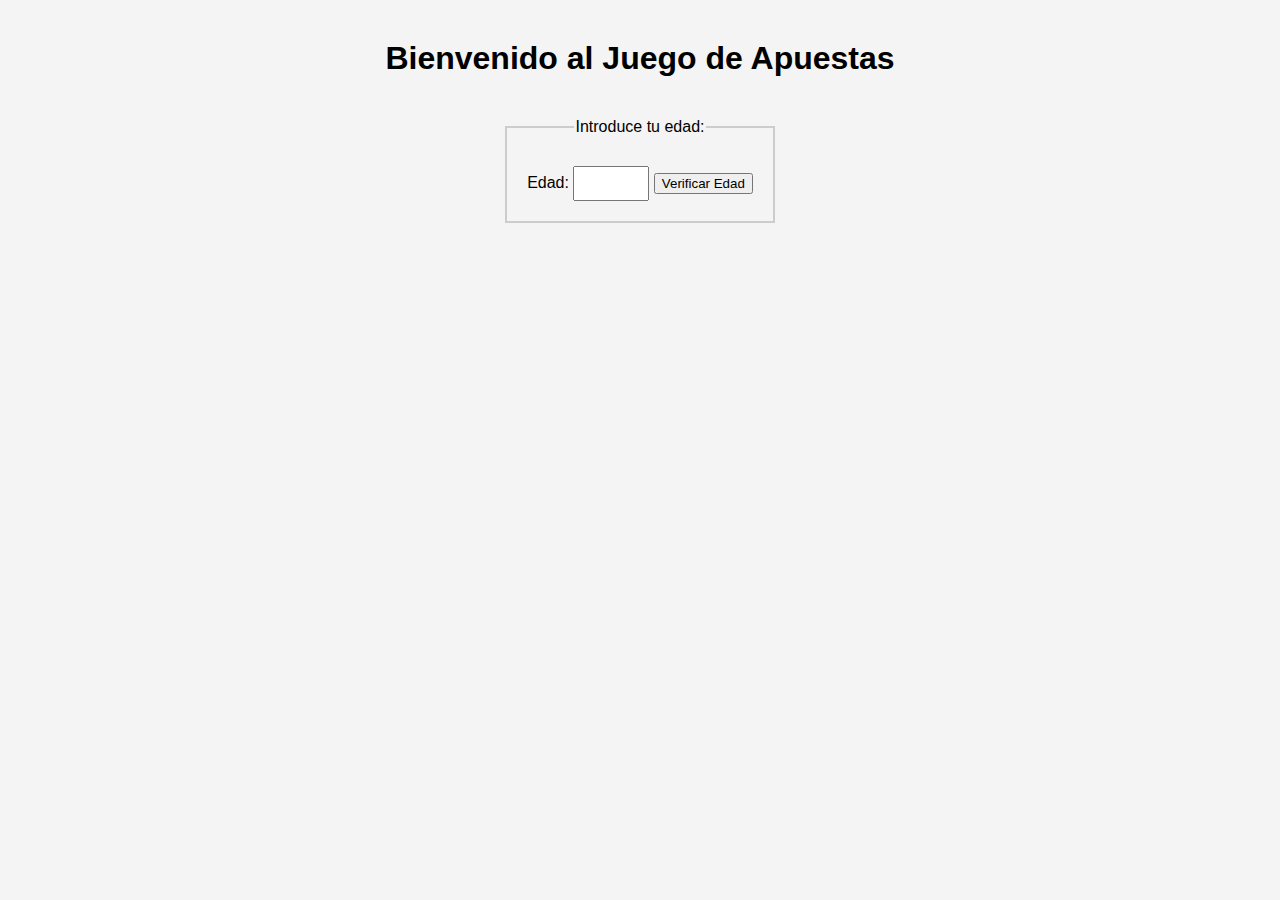
<file: practiquita-web/problema2/index.html>
<!DOCTYPE html>
<html lang="en">
<head>
    <meta charset="UTF-8">
    <title>Inicio del Juego de Apuestas</title>
    <link rel="stylesheet" href="styles/formato1.css" media="screen">
</head>
<body>
    <h1>Bienvenido al Juego de Apuestas</h1>
    <form id="inicioForm">
        <fieldset>
            <legend>Introduce tu edad:</legend>
            <label for="txtEdad">Edad:</label>
            <input type="number" id="txtEdad" min="1" max="120" required>
            <button type="button" id="btnVerificar">Verificar Edad</button>
        </fieldset>
    </form>

    <script src="codes/edad.js"></script>
</body>
</html>
</file>
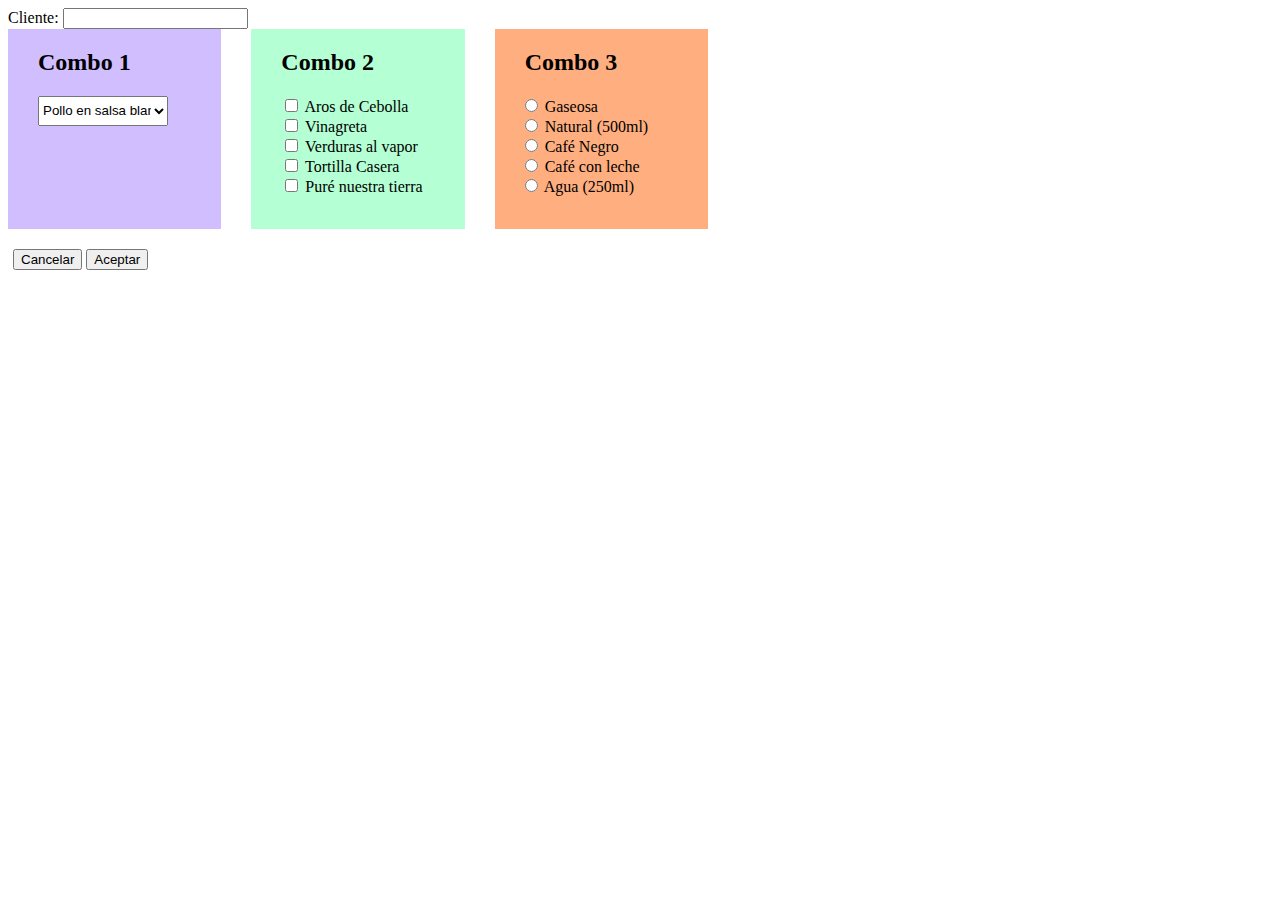
<file: practiquita-web/problema1/combo.html>
<!DOCTYPE html>
<html lang="en">
<head>
    <meta charset="UTF-8">
    <meta name="viewport" content="width=device-width, initial-scale=1.0">
    <link rel="stylesheet" href="combo.css">
    <script src="script.js" defer></script>
    <title>Combitos xd</title>
</head>
<body>
    <div>
        Cliente: <input type="text" id="txtNomb">
    </div>
    <div class="contenedor">
        <div class="combo1">
            <h2>Combo 1</h2>
            <div class="menus">
                <select name="plato_fuerte" id="cmb1opciones">
                    <option value="pollo">Pollo en salsa blanca con hongos</option>
                    <option value="costilla">Costilla de cerdo agridulce</option>
                    <option value="pescado">Pescado en salsa de ostiones</option>
                    <option value="beefsteak">Beefsteak a la barbacoa</option>
                </select>
            </div>
        </div>

        <div class="combo2">
            <h2>Combo 2</h2>
            <div class="checkbox_div">
                <input type="checkbox" id="opcion1"> Aros de Cebolla
                <br>
                <input type="checkbox" id="opcion2"> Vinagreta
                <br>
                <input type="checkbox" id="opcion3"> Verduras al vapor
                <br>
                <input type="checkbox" id="opcion4"> Tortilla Casera
                <br>
                <input type="checkbox" id="opcion5"> Puré nuestra tierra
                <br>
            </div>
        </div>

        <div class="combo3">
            <h2>Combo 3</h2>
            <input type="radio" id="bebida1" name="bebida"> Gaseosa
            <br>
            <input type="radio" id="bebida2" name="bebida"> Natural (500ml)
            <br>
            <input type="radio" id="bebida3" name="bebida"> Café Negro
            <br>
            <input type="radio" id="bebida4" name="bebida"> Café con leche
            <br>
            <input type="radio" id="bebida5" name="bebida"> Agua (250ml)
            <br>
        </div>
    </div>
    <div class="botones">
        <button id="btnCancelar">Cancelar</button>
        <button id="btnAceptar">Aceptar</button>
    </div>
    <div id="Datos"></div>

    <script src="codes/combo.js"></script>
</body>
</html>
</file>
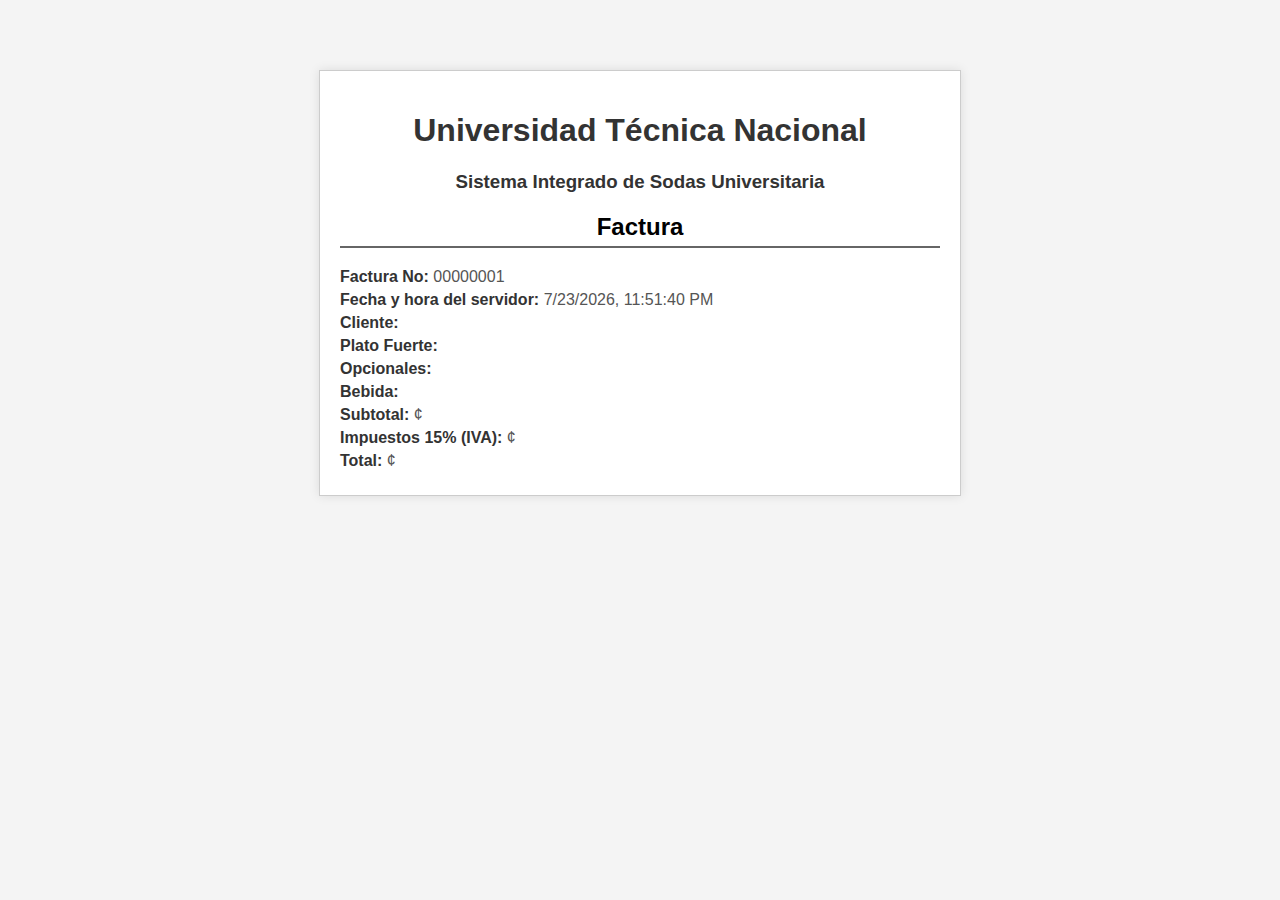
<file: practiquita-web/problema1/factura.html>
<!DOCTYPE html>
<html lang="es">
<head>
    <meta charset="UTF-8">
    <meta name="viewport" content="width=device-width, initial-scale=1.0">
    <meta http-equiv="refresh" content="10;url=combos.html"> <!-- Redirige a combos.html después de 10 segundos -->
    <link rel="stylesheet" href="factura.css"> <!-- Asegúrate de que la ruta al archivo CSS sea correcta -->
    <title>Factura</title>
</head>
<body>
    <div class="factura-container">
        <h1>Universidad Técnica Nacional</h1>
        <h3>Sistema Integrado de Sodas Universitaria</h3>
        <h2>Factura</h2>
        <p><strong>Factura No:</strong> 00000001</p>
        <p><strong>Fecha y hora del servidor:</strong> <span id="fechaHora"></span></p>
        <p><strong>Cliente:</strong> <span id="cliente"></span></p>
        <p><strong>Plato Fuerte:</strong> <span id="platoFuerte"></span></p>
        <p><strong>Opcionales:</strong> <span id="opcionales"></span></p>
        <p><strong>Bebida:</strong> <span id="bebida"></span></p>
        <p><strong>Subtotal:</strong> <span id="subtotal"></span> ¢</p>
        <p><strong>Impuestos 15% (IVA):</strong> <span id="iva"></span> ¢</p>
        <p><strong>Total:</strong> <span id="total"></span> ¢</p>
    </div>
    <script>
        function cargarDatos() {
            const pedido = JSON.parse(localStorage.getItem('pedidoActual'));
            if (pedido) {
                const subtotal = parseFloat(pedido.total);
                const iva = subtotal * 0.15;
                const total = subtotal + iva;

                document.getElementById('cliente').textContent = pedido.nombre;
                document.getElementById('platoFuerte').textContent = pedido.platoFuerte;
                document.getElementById('opcionales').textContent = pedido.extras.join(', ');
                document.getElementById('bebida').textContent = pedido.bebida;
                document.getElementById('subtotal').textContent = subtotal.toFixed(2);
                document.getElementById('iva').textContent = iva.toFixed(2);
                document.getElementById('total').textContent = total.toFixed(2);
            }
            document.getElementById('fechaHora').textContent = new Date().toLocaleString();
            // Limpiar LocalStorage después de mostrar los datos
            setTimeout(() => {
                localStorage.removeItem('pedidoActual');
            }, 10000);
        }

        window.onload = cargarDatos;
    </script>
</body>
</html>
</file>
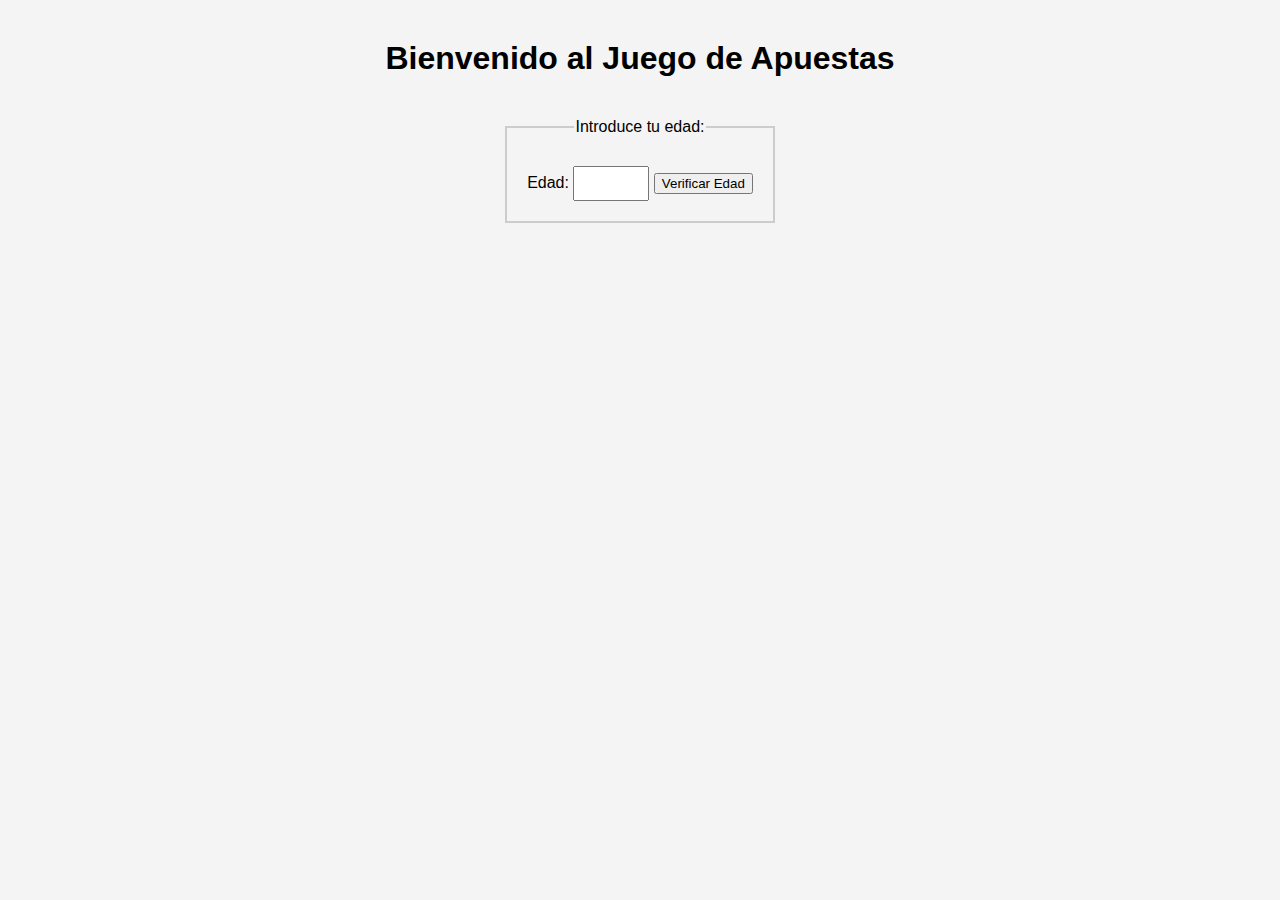
<file: practiquita-web/problema2/juego.html>
<!DOCTYPE html>
<html lang="es">
<head>
    <meta charset="UTF-8">
    <title>¡Las Apuestas de Yorki!</title>
    <link rel="stylesheet" href="styles/formato3.css" media="screen">
</head>
<body>
    <h1>¡Las Apuestas de Yorki!</h1>
    <div id="infoJugador">
        <p>Jugador: <span id="nombreJugador"></span></p>
        <p>Monto Disponible: <span id="montoDisponible"></span></p>
    </div>
    <div id="apuesta">
        <label for="montoApostar">Monto a Apostar:</label>
        <input type="number" id="montoApostar" min="1">
        <button type="button" id="btnApostar">Apostar</button>
    </div>


    <div id="eleccionNumero">
        <label for="numeroElegido">Número a Apostar:</label>
        <input type="number" id="numeroElegido" min="2" max="12"> <!-- Se ajustará dinámicamente en JS -->
        <button type="button" id="btnElegirNumero">Elegir Número</button>
    </div>
    



    <!-- Contenedor para los dados -->

    <!-- uso de manipulacion de archivos, recorre la carpeta con los archivos que tengan las indicaciones del js -->
   
    <div id="dadosContainer">
        <div>Dados</div>

        <div id="dado1Container" style="display: none;">
            <img src="img/cara1.png" alt="Dado 1" class="dadoImg">
            <!-- <img src="img/cara2.png" alt="Dado 1" class="dadoImg">
            <img src="img/cara3.png" alt="Dado 1" class="dadoImg">
            <img src="img/cara4.png" alt="Dado 1" class="dadoImg">
            <img src="img/cara5.png" alt="Dado 1" class="dadoImg">
            <img src="img/cara6.png" alt="Dado 1" class="dadoImg"> -->
        </div>
        <div id="dado2Container" style="display: none;">
            <img src="img/cara1.png" alt="Dado 2" class="dadoImg">
    <!--             <img src="img/cara2.png" alt="Dado 2" class="dadoImg">
            <img src="img/cara3.png" alt="Dado 2" class="dadoImg">
            <img src="img/cara4.png" alt="Dado 2" class="dadoImg">
            <img src="img/cara5.png" alt="Dado 2" class="dadoImg">
            <img src="img/cara6.png" alt="Dado 2" class="dadoImg"> -->
        </div>
        <div id="dado3Container" style="display: none;">
            <img src="img/cara1.png" alt="Dado 3" class="dadoImg">
          <!--   <img src="img/cara2.png" alt="Dado 3" class="dadoImg">
            <img src="img/cara3.png" alt="Dado 3" class="dadoImg">
            <img src="img/cara4.png" alt="Dado 3" class="dadoImg">
            <img src="img/cara5.png" alt="Dado 3" class="dadoImg">
            <img src="img/cara6.png" alt="Dado 3" class="dadoImg"> -->
        </div>
    </div>

    <div id="resultadoImagen">
        <div>Estatus</div> 
        <img id="imgResultado" src="img/neutro.png" alt="Resultado">
    </div>
    

    <button type="button" id="btnJugar" style="display: none;">JUGAR</button>
    <div id="resultado"></div>

    <script src="codes/juego.js"></script>
</body>
</html>
</file>
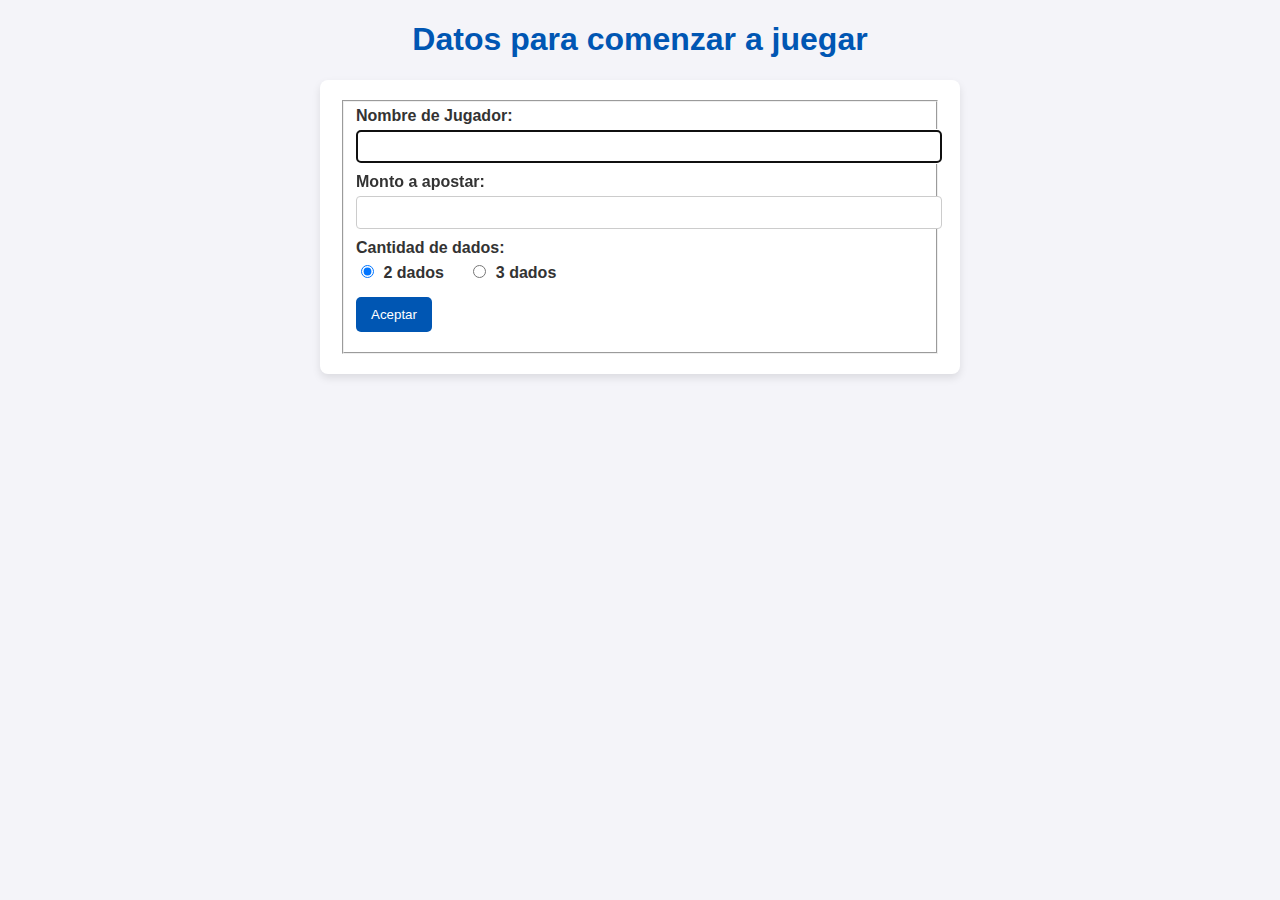
<file: practiquita-web/problema2/registro.html>
<!DOCTYPE html>
<html lang="en">
<head>
    <meta charset="UTF-8">
    <title>Datos para comenzar a juegar</title>
    <link rel="stylesheet" href="styles/formato2.css" media="screen">
</head>
<body>
    <h1>Datos para comenzar a juegar</h1>
    <form name="formita" enctype="application/x-www-form-urlencoded">
        <fieldset>
            <div>
                <label>Nombre de Jugador:</label>
                <input type="text" id="txtNomb" maxlength="15" size="20" required autofocus>
            </div>
            <div>
                <label>Monto a apostar:</label>
                <input type="text" id="txtMonto_Apostar" maxlength="15" size="20" required>    
            </div>
            <div id="seleccionDados">
                <label>Cantidad de dados:</label>
                <input type="radio" id="dosDados" name="cantidadDados" value="2" checked>
                <label for="dosDados" class="inline">2 dados</label>
                <input type="radio" id="tresDados" name="cantidadDados" value="3">
                <label for="tresDados" class="inline">3 dados</label>
            </div>
            <div>
                <button type="button" id="btnAceptar">Aceptar</button>
            </div>
        </fieldset>
    </form>
    <div id="Datos"></div>
    <script src="codes/registro.js"></script>
</body>
</html>
</file>
<file: practiquita-web/problema2/styles/formato1.css>
body {
    font-family: Arial, sans-serif;
    background-color: #f4f4f4;
    margin: 40px;
    text-align: center;
}

fieldset {
    border: 2px solid #ccc;
    padding: 20px;
    margin-top: 20px;
    display: inline-block;
}

input[type="number"] {
    padding: 8px;
    margin-top: 10px;
}
</file>
<file: practiquita-web/problema1/combo.css>
.contenedor {
    display: flex;
    width: 700px;
    height: 210px;
}

.combo1{
    height: 200px;
    width: 300px;
    background-color: rgb(209, 190, 255);
}

.combo1 h2{
    margin-left: 30px;
}

.combo2 h2{
    margin-left: 30px;
}
.combo3 h2{
    margin-left: 30px;
}

.combo1 .menus select{
    margin-left: 30px;
    height: 30px;
    width: 130px;
}
.combo2 {
    margin-left: 30px;
    height: 200px;
    width: 300px;
    background-color: rgb(180, 255, 211);
}

.combo3 {
    margin-left: 30px;
    height: 200px;
    width: 300px;
    background-color: rgb(255, 174, 127);
}

.combo3 input {
    margin-left: 30px;
}

.checkbox_div {
    height: 50px;
    margin-left: 30px;
}

.botones {
    margin-top: 10px;
    margin-left: 5px;

}

.botones a {
    text-decoration: none;
    color: black;
    border: 2px solid;
    padding: 5px;

}
</file>
<file: practiquita-web/problema1/factura.css>
body {
    font-family: Arial, sans-serif;
    background-color: #f4f4f4;
    margin: 0;
    padding: 20px;
}

.factura-container {
    width: 600px;
    margin: 50px auto;
    background-color: #fff;
    border: 1px solid #ccc;
    padding: 20px;
    box-shadow: 0 0 10px rgba(0,0,0,0.1);
}

h1, h3 {
    text-align: center;
    color: #333;
}

h2 {
    border-bottom: 2px solid #666;
    padding-bottom: 5px;
    text-align: center;
}

p {
    margin: 5px 0;
    font-size: 16px;
    color: #555;
}

strong {
    color: #333;
}
</file>
<file: practiquita-web/problema2/styles/formato3.css>
body {
    font-family: Arial, sans-serif;
    background-color: #f4f4f9;
    color: #333;
    margin: 20px;
}

h1 {
    color: #0056b3;
    text-align: center;
}

#infoJugador, #apuesta, #eleccionNumero {
    max-width: 600px;
    margin: 20px auto;
    padding: 15px;
    background-color: #fff;
    border-radius: 8px;
    box-shadow: 0 4px 8px rgba(0,0,0,0.1);
}

#dadosContainer, #resultadoImagen {
    display: flex;
    justify-content: center;
    align-items: center;
    margin: 20px auto;
    padding: 15px;
    background-color: #fff;
    border-radius: 8px;
    box-shadow: 0 4px 8px rgba(0,0,0,0.1);
    width: 600px;
}

.dadoImg {
    width: 100px; /* Ajusta según tus necesidades */
    margin: 0 10px;
}

#resultadoImagen {
    display: flex;
    align-items: center;
    justify-content: space-around; /* Distribuye el espacio entre la imagen y el texto del resultado */
}

#imgResultado {
    display: block; /* Asegura que la imagen se muestre cuando tenga una fuente */
    max-width: 80%; /* Ajusta el tamaño de la imagen de resultado */
}

#resultado {
    text-align: center;
    font-size: 16px;
    margin-top: 10px;
}

input[type="number"] {
    width: 150px;
    padding: 8px;
    margin-right: 10px;
    border: 1px solid #ccc;
    border-radius: 4px;
}

button {
    padding: 10px 15px;
    background-color: #0056b3;
    color: white;
    border: none;
    border-radius: 5px;
    cursor: pointer;
}

button:hover {
    background-color: #003580;
}

#btnJugar {
    display: block;
    width: 200px;
    margin: 20px auto; /* Centra el botón debajo de los elementos de juego */
}
</file>
<file: practiquita-web/problema2/styles/formato2.css>
body {
    font-family: Arial, sans-serif;
    background-color: #f4f4f9;
    margin: 20px;
    color: #333;
}

h1 {
    color: #0056b3;
    text-align: center;
}

form {
    max-width: 600px;
    margin: auto;
    padding: 20px;
    background-color: #fff;
    box-shadow: 0 4px 8px rgba(0,0,0,0.1);
    border-radius: 8px;
}

div {
    margin-bottom: 10px;
}

label {
    display: block;
    margin-bottom: 5px;
    font-weight: bold;
}

label[for="dosDados"], label[for="tresDados"] {
    margin-right: 20px;
}

input[type="text"] {
    width: 100%;
    padding: 8px;
    border: 1px solid #ccc;
    border-radius: 4px;
}

input[type="radio"] {
    margin-right: 5px;
}

#seleccionDados label.inline, #seleccionDados input[type="radio"] {
    display: inline-block;
}

button {
    padding: 10px 15px;
    background-color: #0056b3;
    color: white;
    border: none;
    border-radius: 5px;
    cursor: pointer;
}

button:hover {
    background-color: #003580;
}

input[type="hidden"] {
    display: none;
}
</file>
